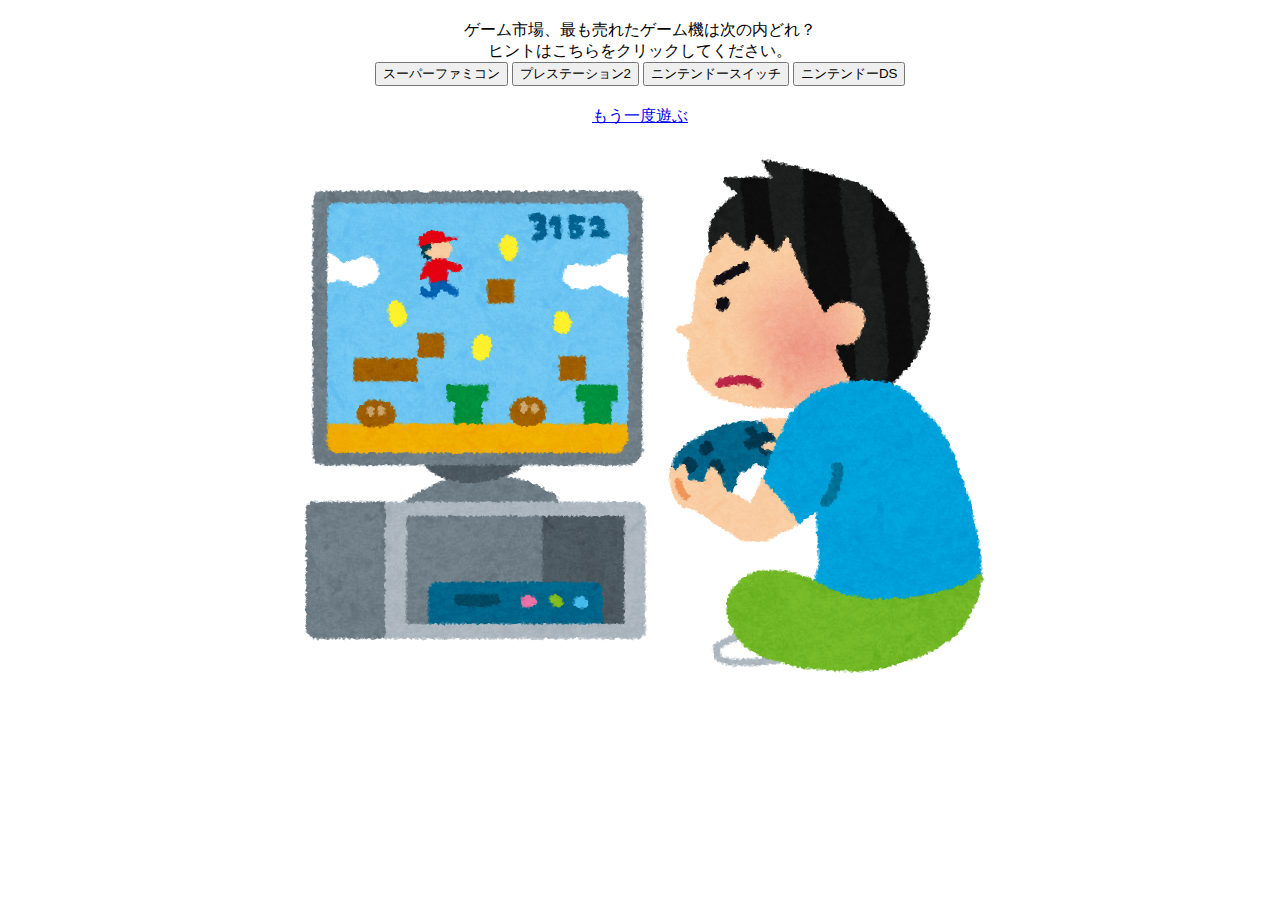
<file: index.html>
<!DOCTYPE html>
<html class="no-js" lang="">
  <head>
    <meta charset="utf-8" />
    <title></title>
    <meta name="description" content="" />
    <meta name="viewport" content="width=device-width, initial-scale=1" />

    <meta property="og:title" content="" />
    <meta property="og:type" content="" />
    <meta property="og:url" content="" />
    <meta property="og:image" content="" />

    <link rel="manifest" href="site.webmanifest" />
    <link rel="apple-touch-icon" href="icon.png" />
    <!-- Place favicon.ico in the root directory -->

    <link
      rel="stylesheet"
      href="https://cdn.jsdelivr.net/npm/bootstrap@4.6.2/dist/css/bootstrap.min.css"
      integrity="sha384-xOolHFLEh07PJGoPkLv1IbcEPTNtaed2xpHsD9ESMhqIYd0nLMwNLD69Npy4HI+N"
      crossorigin="anonymous"
    />
    <link rel="stylesheet" href="../style.css" />

    <meta name="theme-color" content="#fafafa" />
  </head>

  <body>
    <div class="container">
      <div id="js-number"></div>
      <div id="js-question" class="mt-3 alert alert-primary" role="alert">
        A simple primary alert—check it out!
      </div>
      <div id="js-show" class="mt-3 alert alert-primary">
        ヒントはこちらをクリックしてください。
      </div>
      <div id="js-tips">ヒントを表示します</div>
      <div class="d-flex justify-content-center">
        <button type="button" class="btn btn-primary">Primary</button>
        <button type="button" class="ml-1 btn btn-primary">Primary</button>
        <button type="button" class="ml-1 btn btn-primary">Primary</button>
        <button type="button" class="ml-1 btn btn-primary">Primary</button>
      </div>
      <a id="js-reset" href="./first.html" hidden>もう一度遊ぶ</a>
      <img id="js-img" src="./images/game1.png" alt="ゲームの写真" />
    </div>
    <script src="../app.js"></script>
  </body>
</html>
</file>
<file: style.css>
body {
  text-align: center;
}
#js-show {
  cursor: pointer;
}
#js-tips {
  color: #004085;
  background-color: #cce5ff;
  border-color: #b8daff;
  margin-bottom: 15px;
  margin-top: -16px;
  height: 50px;
  padding-top: 10px;
  padding-left: 20px;
  display: none;
}
#js-question {
  text-align: center;
}
#js-number {
  margin-top: 20px;
  background-color: #cce5ff;
}

#js-reset {
  display: block;
  margin-top: 20px;
}
</file>
